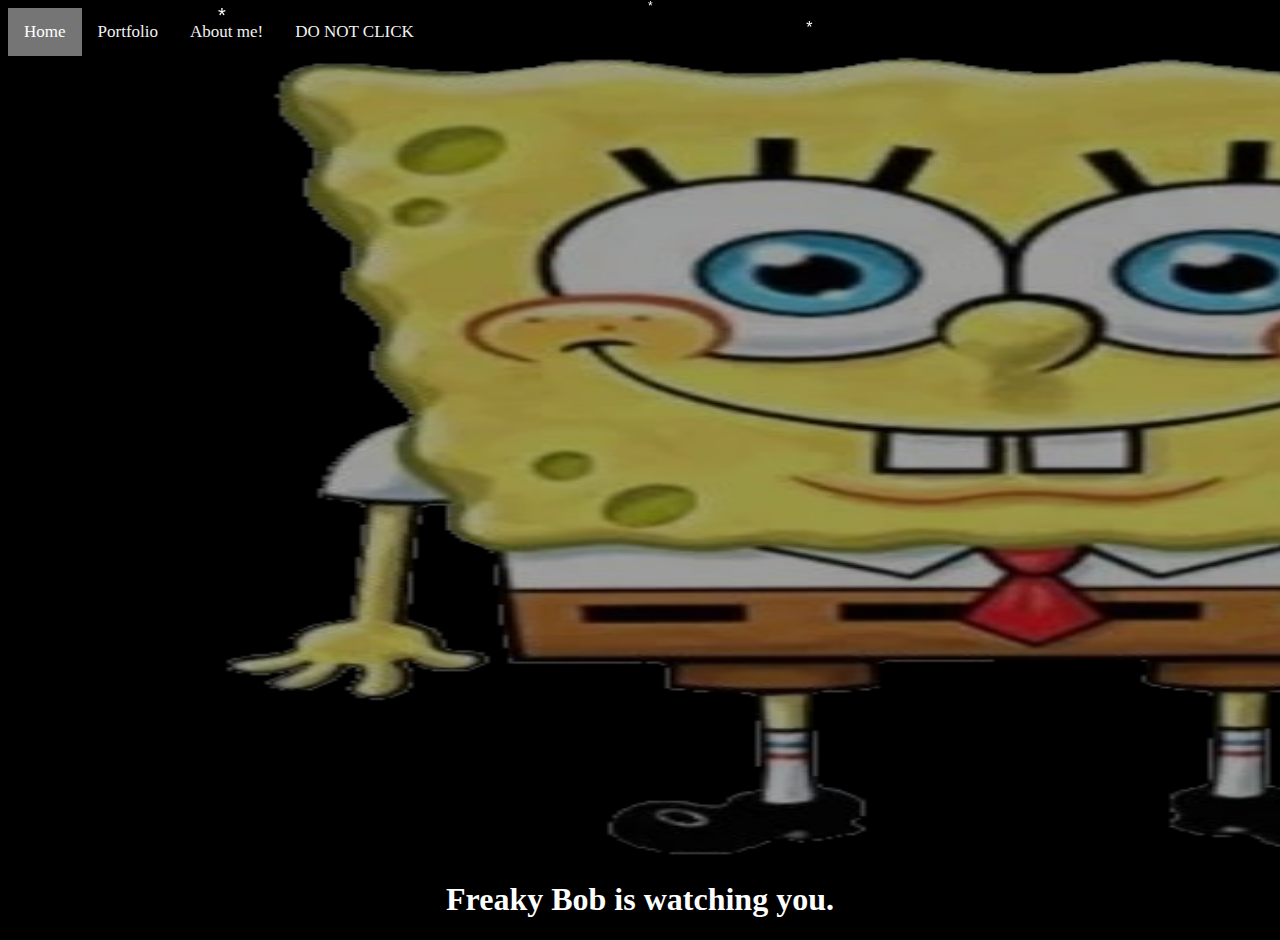
<file: links.html>
<!DOCTYPE html>
<html>
<head>
  <link rel="shortcut icon" type="image/x-icon" href="freakbob.png" />
    <script type="text/javascript" src="snowstorm.js"></script>
    <link rel="stylesheet" href="https://cdnjs.cloudflare.com/ajax/libs/animate.css/4.1.1/animate.min.css" />
    <script type="text/javascript" src="topnav.js"></script>
    <link rel="stylesheet" href="topnav.css">
    <meta charset="utf-8">
    <title>AP CS | About Me</title>
  
    <link rel="stylesheet" href="https://cdnjs.cloudflare.com/ajax/libs/font-awesome/4.7.0/css/font-awesome.min.css">
  
    <div class="topnav" id="myTopnav">
      <center>
        <a href="index.html" class="active">Home</a>
        <a href="portfolio.html">Portfolio</a>
        <a href="aboutme.html">About me!</a>
        <a href="links.html">DO NOT CLICK</a>
        <a href="javascript:void(0);" class="icon" onclick="myFunction()">
          <i class="fa fa-bars"></i>
        </a>
      </center>
    </div>
  
  
  </head>

  <body bgcolor="black">



    <center><img src="freakbob.png" height="800" width="2000" </center>
    <h1> <strong> Freaky Bob is watching you.</strong></h1>






  </body>

  </html>
</file>
<file: topnav.css>
/* Add a black background color to the top navigation */
.topnav {
  background-color: #000000;
  overflow: hidden;
}

/* Style the links inside the navigation bar */
.topnav a {
  float: left;
  display: block;
  color: #f2f2f2;
  text-align: center;
  padding: 14px 16px;
  text-decoration: none;
  font-size: 17px;
}

/* Change the color of links on hover */
.topnav a:hover {
  background-color: #ddd;
  color: black;
}

/* Add an active class to highlight the current page */
.topnav a.active {
  background-color: #757575;
  color: white;
}

/* Hide the link that should open and close the topnav on small screens */
.topnav .icon {
  display: none;
}
/* Makes website text white */
body {
  color: white;
}

/*Makes top bar sticky */

.topnav {
  position: -webkit-sticky; /* Safari */
  position: sticky;
  top: 0;
}
</file>
